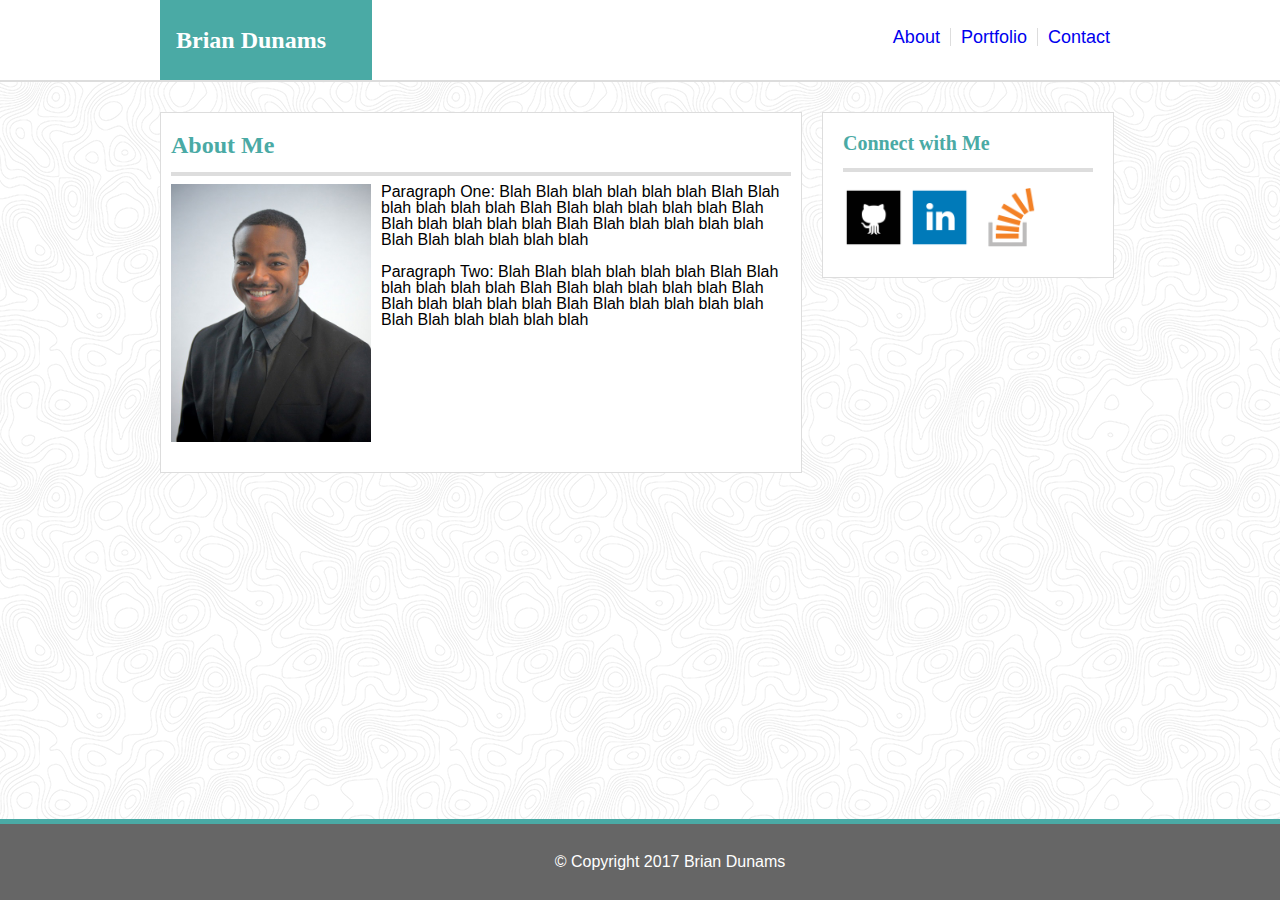
<file: index.html>
<!DOCTYPE html>
<html lang="en">
  <head>
    <meta charset="utf-8">
    <meta http-equiv="X-UA-Compatible" content="IE=edge">
    <meta name="viewport" content="width=device-width, initial-scale=1">
     
    <link rel="stylesheet" href="assets/css/reset.css">
    <link rel="stylesheet" href="assets/css/style.css">
    
      
      <title>
        About Me
      </title>
  </head>
  <body>
    <nav>
      <div class="nav-container">
        <div id="your-name"><h1>Brian Dunams</h1></div>
        <div class="navbar-menu no-border">
          <a href="contact.html">Contact</a>
        </div>

        <div class="navbar-menu">
          <a href="portfolio.html">Portfolio</a>
        </div>

        <div class="navbar-menu"> 
          <a href="index.html">About</a>
        </div>
      </div>
    </nav>
    
    <div class="main-container">
      <section id="main-section">
        <h2>About Me</h2>
        <hr>
        <img src="assets/images/portrait.jpg">

        <p>Paragraph One: Blah Blah blah blah blah blah Blah Blah blah blah blah blah Blah Blah blah blah blah blah Blah Blah blah blah blah blah Blah Blah blah blah blah blah Blah Blah blah blah blah blah</p>
        <br>
        <p>Paragraph Two: Blah Blah blah blah blah blah Blah Blah blah blah blah blah Blah Blah blah blah blah blah Blah Blah blah blah blah blah Blah Blah blah blah blah blah Blah Blah blah blah blah blah</p>
      </section>

      <section id="connect-w-me-section">
        <h3>Connect with Me</h3>
        <hr>
        <img src="assets/images/github.png">
        <img src="assets/images/linkedin.png">
        <img src="assets/images/stackoverflow.png">
      </section>
    </div>
      
    <footer>
      <p>&copy; Copyright 2017 Brian Dunams</p>
    </footer>
    
  </body>
</html>
</file>
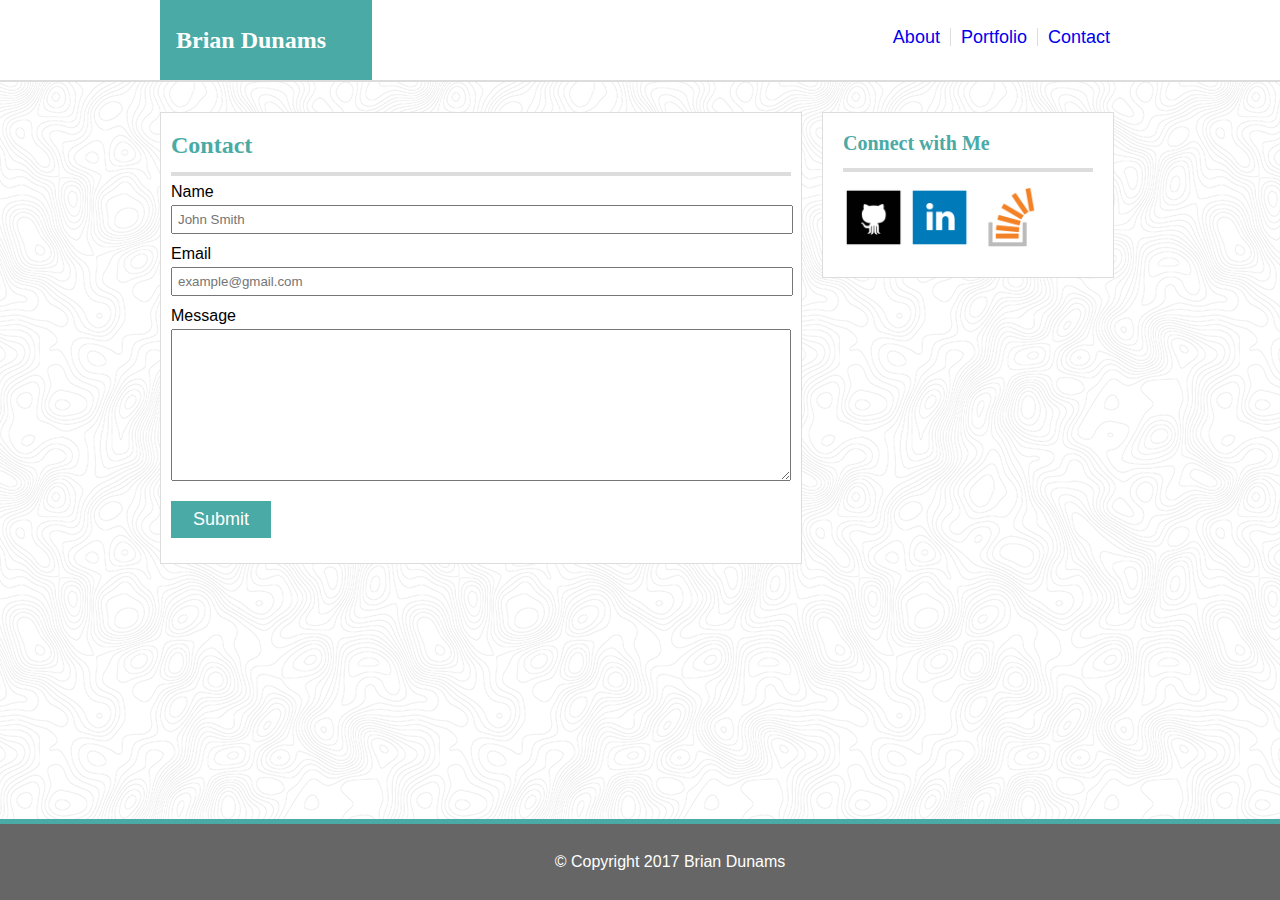
<file: contact.html>
<!DOCTYPE html>
<html lang="en">
  <head>
    <meta charset="utf-8">
    <meta http-equiv="X-UA-Compatible" content="IE=edge">
    <meta name="viewport" content="width=device-width, initial-scale=1">
     
    <link rel="stylesheet" href="assets/css/reset.css">
    <link rel="stylesheet" href="assets/css/style.css">
    
      
      <title>
        Contact
      </title>
  </head>
  <body>
    <nav>
      <div class="nav-container">
        <div id="your-name"><h1>Brian Dunams</h1></div>
        <div class="navbar-menu no-border">
          <a href="contact.html">Contact</a>
        </div>

        <div class="navbar-menu">
          <a href="portfolio.html">Portfolio</a>
        </div>

        <div class="navbar-menu"> 
          <a href="index.html">About</a>
        </div>
      </div>
    </nav>
    
    <div class="main-container">
      <section id="main-section">
        <h2>Contact</h2>
        <hr>

        <form method="post">
          <label for="name">Name</label><br>
          <input id="name" type="text" placeholder="John Smith">
          <br>
          <label for="email">Email</label><br>
          <input id="email" type="email" placeholder="example@gmail.com">
          <br>
          <label for="message">Message</label><br>
          <textarea id="message"></textarea>
          <br>
          <input type="submit" class="no-border" id="submit">
        </form>

      </section>

      <section id="connect-w-me-section">
        <h3>Connect with Me</h3>
        <hr>
        <img src="assets/images/github.png">
        <img src="assets/images/linkedin.png">
        <img src="assets/images/stackoverflow.png">

      </section>
    </div>
    
    <footer>
      <p>&copy; Copyright 2017 Brian Dunams</p>
    </footer>
    
  </body>
</html>
</file>
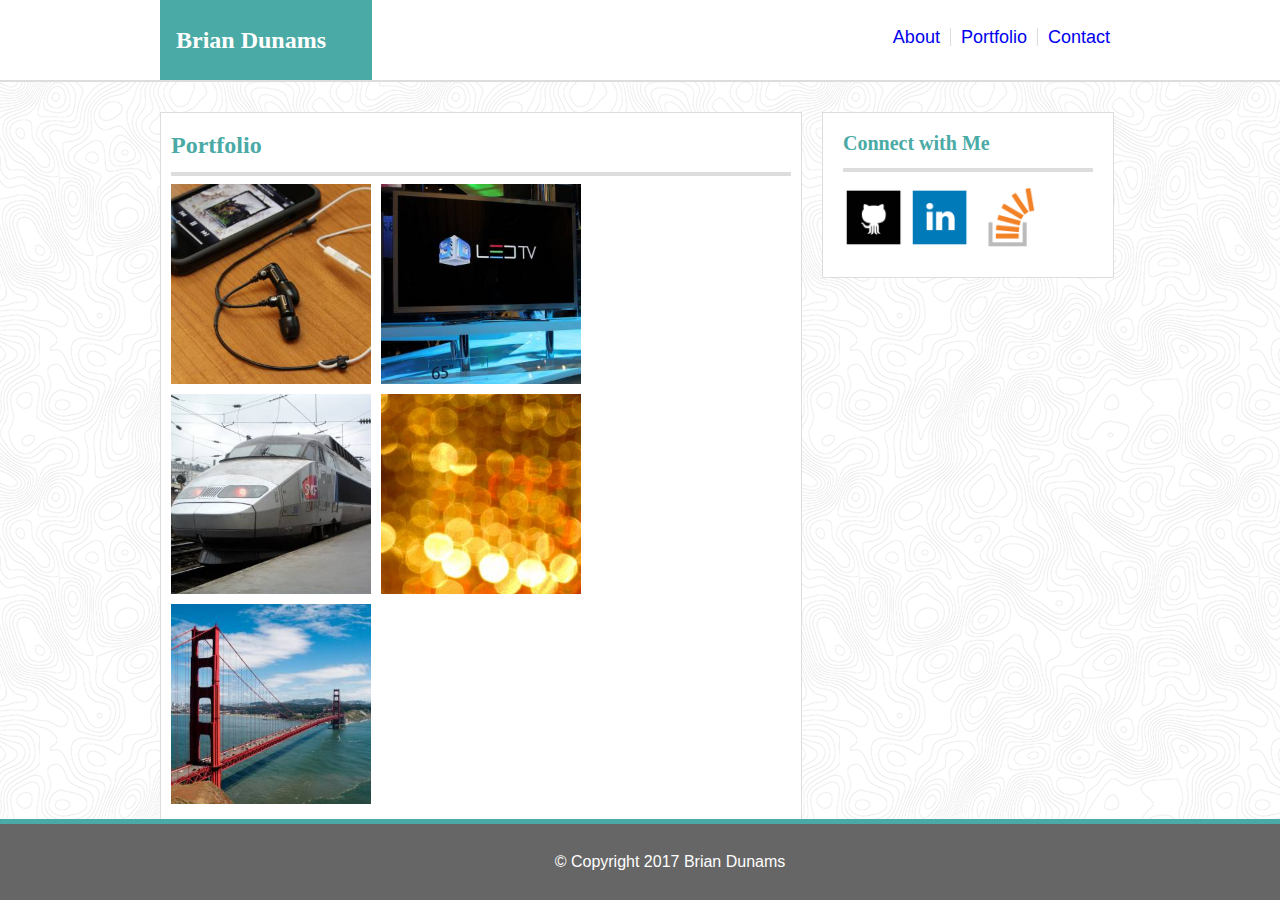
<file: portfolio.html>
<!DOCTYPE html>
<html lang="en">
  <head>
    <meta charset="utf-8">
    <meta http-equiv="X-UA-Compatible" content="IE=edge">
    <meta name="viewport" content="width=device-width, initial-scale=1">
     
    <link rel="stylesheet" href="assets/css/reset.css">
    <link rel="stylesheet" href="assets/css/style.css">
    
      
      <title>
        About Me
      </title>
  </head>
  <body>
    <nav>
      <div class="nav-container">
        <div id="your-name"><h1>Brian Dunams</h1></div>
        <div class="navbar-menu no-border">
          <a href="contact.html">Contact</a>
        </div>

        <div class="navbar-menu">
          <a href="portfolio.html">Portfolio</a>
        </div>

        <div class="navbar-menu"> 
          <a href="index.html">About</a>
        </div>
      </div>
    </nav>
    
    <div class="main-container">
      <section id="main-section">
        <h2>Portfolio</h2>
        <hr>
        <div><img src="assets/images/portfolio1.jpg"></div>
        <div><img src="assets/images/portfolio2.jpg"></div>
        <div><img src="assets/images/portfolio3.jpg"></div>
        <div><img src="assets/images/portfolio4.jpg"></div>
        <div><img src="assets/images/portfolio5.jpg"></div>
      </section>

      <section id="connect-w-me-section">
        <h3>Connect with Me</h3>
        <hr>
        <img src="assets/images/github.png">
        <img src="assets/images/linkedin.png">
        <img src="assets/images/stackoverflow.png">

      </section>
    </div>
    
    <footer>
      <p>&copy; Copyright 2017 Brian Dunams</p>
    </footer>
    
  </body>
</html>
</file>
<file: assets/css/style.css>
html{
  background: url(../images/topography.png) repeat center fixed;
}
body{
  font-family: 'Arial', 'Helvetica Neue', Helvetica, sans-serif;
}
h2{
  color: #4AAAA5;
  font-size: 24px;
  font-weight: bold;
  font-family: 'Georgia', Times, Times New Roman, serif;
  margin-bottom: 15px;
}
h3{
  color: #4AAAA5;
  font-size: 20px;
  font-weight: bold;
  font-family: 'Georgia', Times, Times New Roman, serif;
  margin-bottom: 15px;
}
hr{
  height: 4px;
  background-color: #DDDDDD;
  border: none;
}
nav{
  height: 80px;
  border-bottom: solid 2px #DDDDDD !important;
  width: 100%;
  background-color: white;
}
nav a{
  text-decoration: none;
}
nav a:hover{
  text-decoration: underline;
}
.nav-container{
  height: 100%;
  width: 960px;
  margin: 0 auto;
}
#your-name{
  float: left;
  padding: 28px 16px;
  width: 180px;
  font-size: 24px;
  font-family: 'Georgia', Times, Times New Roman, serif;
  font-weight: bold;
  position: relative;
  background-color: #4AAAA5;
  color: white;
}
.navbar-menu{
    float: right;
    padding: 0px 10px;
    margin: 28px 0;
    font-size: 18px;
    color: #9C9AA4;
    border-right: solid 1px #DDDDDD;
}
.no-border{
  border: none !important;
}
#main-section{
  float: left;
  width: 620px;
  margin: 30px 20px 0px 0px;
  padding: 20px 10px;
  border: solid 1px #DDDDDD;
  background-color: white;
}
#main-section img{
  width: 200px;
  float: left;
  padding: 0px 10px 10px 0px;
}
.main-container{
  height: 100%;
  width: 960px;
  margin: 0 auto;
}
#name{
  padding: 5px;
  margin: 5px 0px 12px 0px;
  width: 98%;
}
#email{
  padding: 5px;
  margin: 5px 0px 12px 0px;
  width: 98%;
}
#message{
  padding: 5px;
  margin: 5px 0px 12px 0px;
  width: 98%;
  height: 140px;
}
#submit{
  background-color: #4AAAA5;
  color: white;
  padding: 8px;
  margin: 5px 0px;
  font-size: 18px;
  width: 100px;
}
#connect-w-me-section{
  float: left;
  width: 250px;
  margin: 30px 0px 0px 0px;
  padding: 20px;
  border: solid 1px #DDDDDD;
  background-color: white;
}
#connect-w-me-section img{
  width: 60px;
  margin: 7px 1px;
}
footer{
  padding: 30px;
  position: absolute;
  bottom: 0px;
  background-color: #666666;
  color: white;
  border-top: solid 5px #4AAAA5 !important;
  clear: both;
  text-align: center;
  width: 100%;
}
</file>
